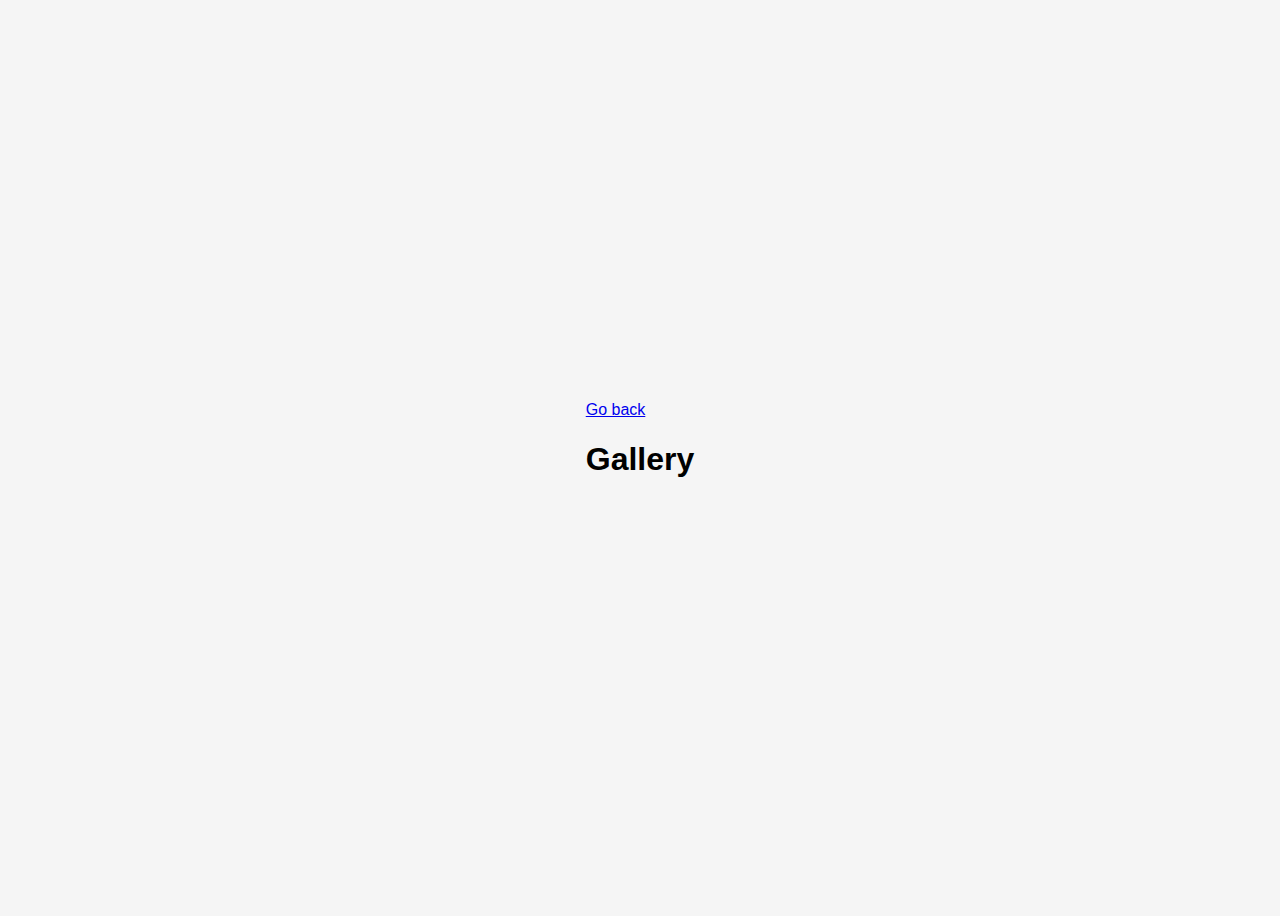
<file: src/1-gallery.html>
<!DOCTYPE html>
<html lang="en">

<head>
  <meta charset="UTF-8" />
  <link rel="icon" type="image/svg+xml" href="/favicon.svg" />
  <meta name="viewport" content="width=device-width, initial-scale=1.0" />
  <title>Gallery</title>
  <link rel="stylesheet" href="./css/styles.css" />
</head>

<body>
  <section>
    <a class="back" href="./index.html">Go back</a>
    <h1>Gallery</h1>
    <ul class="gallery"></ul>
  </section>
  <script type="module" src="./js/1-gallery.js"></script>
</body>

</html>
</file>
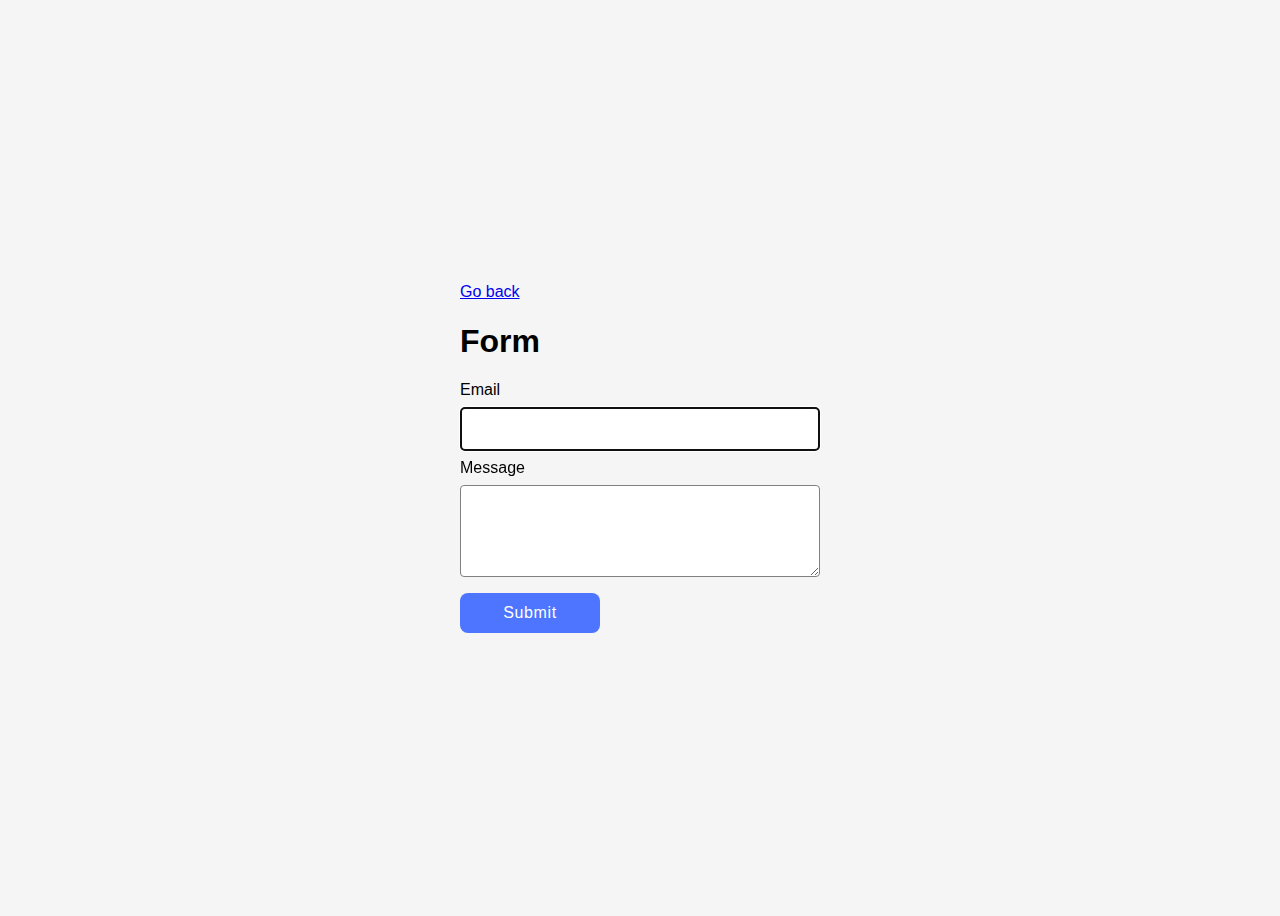
<file: src/2-form.html>
<!DOCTYPE html>
<html lang="en">

<head>
  <meta charset="UTF-8" />
  <link rel="icon" type="image/svg+xml" href="/favicon.svg" />
  <meta name="viewport" content="width=device-width, initial-scale=1.0" />
  <title>Form</title>
  <link rel="stylesheet" href="./css/styles.css" />
</head>

<body>
  <main>
    <section>
      <a class="back" href="./index.html">Go back</a>
      <h1>Form</h1>
      <form class="feedback-form" autocomplete="off">
        <label>
          Email
          <input type="email" name="email" autofocus />
        </label>
        <label>
          Message
          <textarea name="message" rows="8"></textarea>
        </label>
        <button type="submit">Submit</button>
      </form>
    </section>
  </main>

  <script type="module" src="./js/2-form.js"></script>

</body>

</html>
</file>
<file: src/css/styles.css>
body {
  font-family: "Arial", sans-serif;
  background-color: #f5f5f5;
  display: flex;
  justify-content: center;
  align-items: center;
  min-height: 100vh;
}

.gallery {
  display: flex;
  flex-wrap: wrap;
  gap: 24px;
  list-style: none;
  padding: 0;
  max-width: 1100px;
}

.gallery-item {
  flex-basis: calc(33.333% - 24px);
}

.gallery-image {
  display: block;
  width: 100%;
  height: auto;
  cursor: pointer;
  border-radius: 5px;
}


label {
  display: flex;
  flex-direction: column;
  width: 360px;
  gap: 8px;
}

input {
  margin-bottom: 8px;
  padding-left: 8px;
  border: 1px solid #808080;
  border-radius: 4px;
  height: 40px;
}

input :hover {
  border: 1px solid #000;
}

input :active {
  border: 1px solid #808080;
}

textarea {
  margin-bottom: 16px;
  padding-left: 8px;
  padding-top: 8px;
  border: 1px solid #808080;
  border-radius: 4px;
  height: 80px;
}

textarea:hover {
  border: 1px solid #000;
}

textarea :active {
  border: 1px solid #808080;
}

button {
  padding: 8px 16px;
  width: 140px;
  height: 40px;
  border-radius: 8px;
  background: #4e75ff;
  border: none;
  font-family: inherit;
  font-weight: 500;
  font-size: 16px;
  line-height: 1.5;
  letter-spacing: 0.04em;
  color: #fff;
}

button:hover {
  background: #6c8cff;
  border: none;
}
</file>
